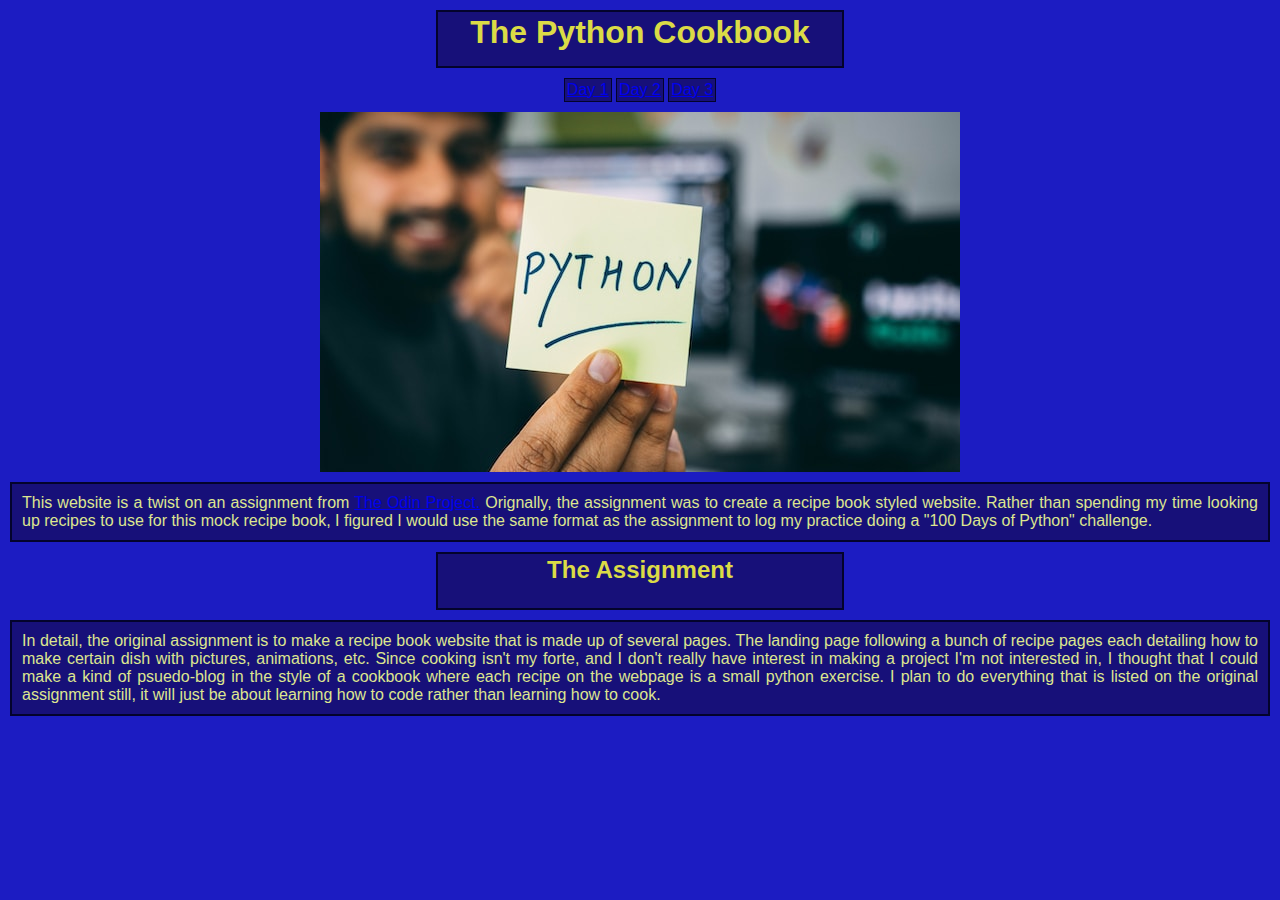
<file: index.html>
<!DOCTYPE html>
<html lang="en">
<head>
    <meta charset="UTF-8">
    <meta name="viewport" content="width=device-width, initial-scale=1.0">
    <title>Python Recipes</title>
    
    <link rel="stylesheet" href="css/stylesheet.css">
</head>
<body>

      <h1 class="titleHeader">The Python Cookbook</h1>

        <ul class="link-list">
          <li>
              <a href="recipes/day1.html">Day 1</a>
          </li>
          <li>
              <a href="recipes/day2.html">Day 2</a>
          </li>
          <li>
              <a href="recipes/day3.html">Day 3</a>
          </li>
      </ul>

      <div class="indexHimage">
        <img src="images/pythonsticky.jpg" alt="Man holding sticky note with the word 'Python' written on it">
      </div>
    <p>
      This website is a twist on an assignment from <a href="https://theodinproject.com">The Odin Project.</a> Orignally, the assignment was to create a recipe book styled website. Rather than spending my time looking up recipes to use for this mock recipe book, I figured I would use the same format as the assignment to log my practice doing a "100 Days of Python" challenge.
    </p>

      <h2 class="assignment">The Assignment</h2>

    <p>
      In detail, the original assignment is to make a recipe book website that is made up of several pages. The landing page following a bunch of recipe pages each detailing how to make certain dish with pictures, animations, etc. Since cooking isn't my forte, and I don't really have interest in making a project I'm not interested in, I thought that I could make a kind of psuedo-blog in the style of a cookbook where each recipe on the webpage is a small python exercise. I plan to do everything that is listed on the original assignment still, it will just be about learning how to code rather than learning how to cook.
    </p>



    
    

</body>
</html>
</file>
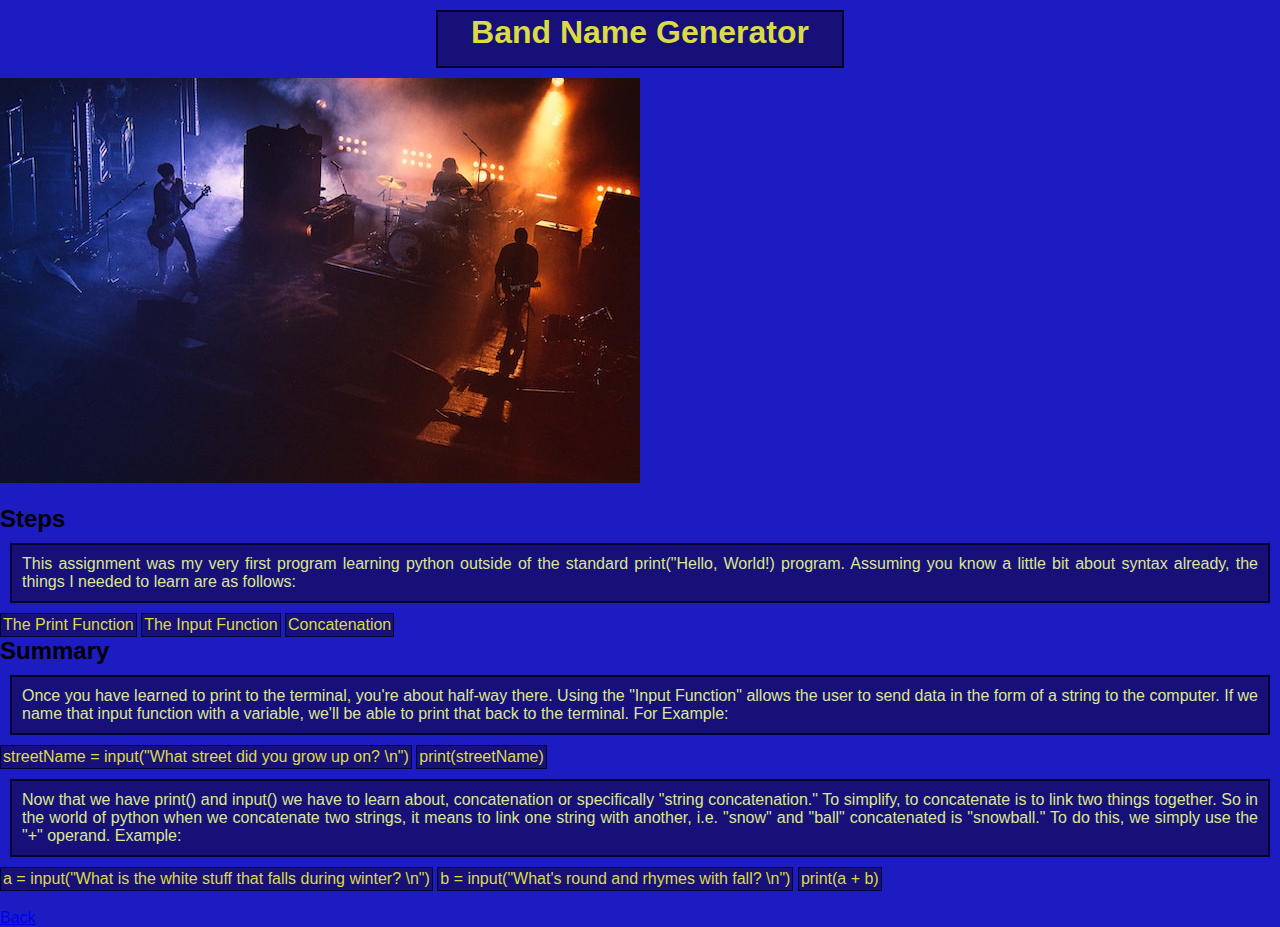
<file: recipes/day1.html>
<!DOCTYPE html>
<html lang="en">
<head>
    <meta charset="UTF-8">
    <meta name="viewport" content="width=device-width, initial-scale=1.0">
    <title>Day 1</title>

    <link rel="stylesheet" href="../css/stylesheet.css">
</head>
<body>

    <div class="titleHeader">
        <h1>Band Name Generator</h1>
    </div>
    <div class="headerImages">
        <img src="../images/bandNameGenerator.jpg" alt="Three bandmates on stage">
    </div>
    <br>
    <h2>Steps</h2>
    <p>This assignment was my very first program learning python outside of the standard print("Hello, World!) program. Assuming you know a little bit about syntax already, the things I needed to learn are as follows:
    </p>
    <ol>
        <li>The Print Function</li>
        <li>The Input Function</li>
        <li>Concatenation</li>
    </ol>

    <h2>Summary</h2>
    <p>
        Once you have learned to print to the terminal, you're about half-way there. Using the "Input Function" allows the user to send data in the form of a string to the computer. If we name that input function with a variable, we'll be able to print that back to the terminal. For Example:
    </p>
    <ul>
        <li>
            streetName = input("What street did you grow up on? \n")
        </li>
        <li>
            print(streetName)
        </li>
    </ul>
    <p>
        Now that we have print() and input() we have to learn about, concatenation or specifically "string concatenation." To simplify, to concatenate is to link two things together. So in the world of python when we concatenate two strings, it means to link one string with another, i.e. "snow" and "ball" concatenated is "snowball." To do this, we simply use the "+" operand. Example:
    </p>
    <ul>
        <li>
            a = input("What is the white stuff that falls during winter? \n")
        </li>
        <li>
            b = input("What's round and rhymes with fall? \n")
        </li>
        <li>
            print(a + b)
        </li>
    </ul>
    <br>

    <a href="../index.html">Back</a>

</body>
</html>
</file>
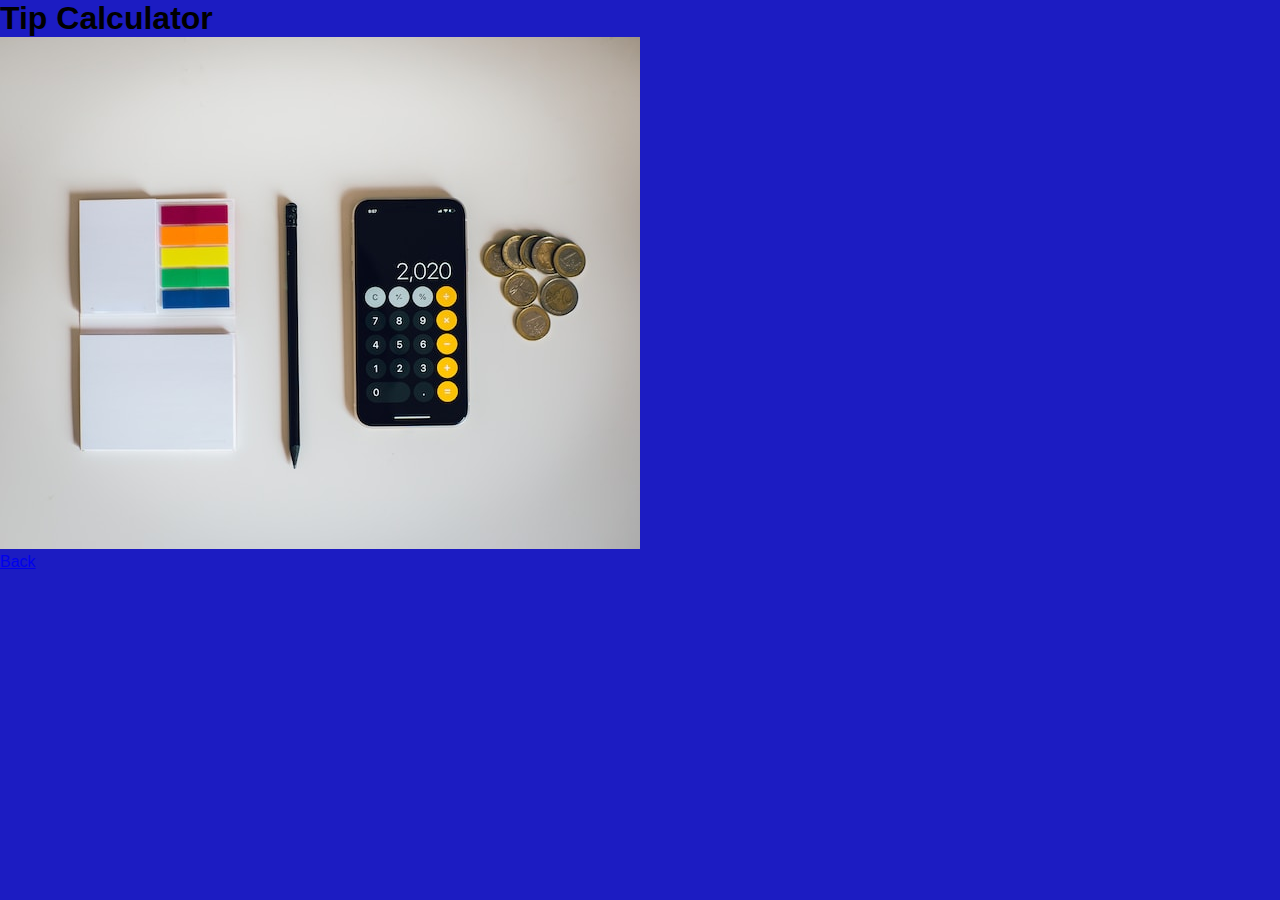
<file: recipes/day2.html>
<!DOCTYPE html>
<html lang="en">
<head>
    <meta charset="UTF-8">
    <meta name="viewport" content="width=device-width, initial-scale=1.0">
    <title>Day 2</title>

    <link rel="stylesheet" href="../css/stylesheet.css">
</head>
<body>

    <h1>Tip Calculator </h1>
    <img src="../images/tipCalc.jpg" alt="Calculator and notepad">
    <br>

    



    <a href="../index.html">Back</a>

</body>
</html>
</file>
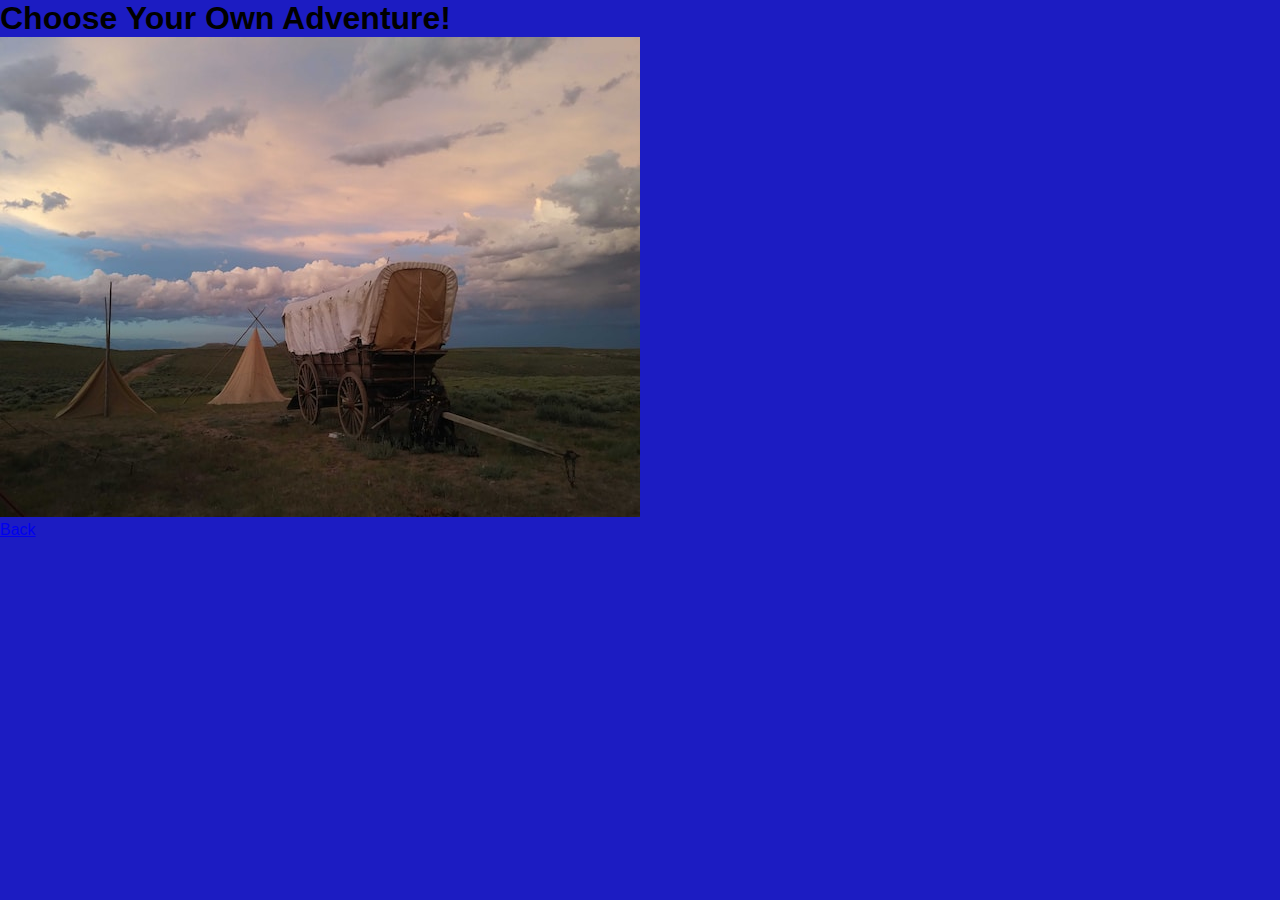
<file: recipes/day3.html>
<!DOCTYPE html>
<html lang="en">
<head>
    <meta charset="UTF-8">
    <meta name="viewport" content="width=device-width, initial-scale=1.0">
    <title>Day 3</title>

    <link rel="stylesheet" href="../css/stylesheet.css">
</head>
<body>

    <h1>Choose Your Own Adventure!</h1>
    <img src="../images/oregonTrail.jpg" alt="">
    <br>
    





    <a href="../index.html">Back</a>

</body>
</html>
</file>
<file: css/stylesheet.css>
* {
  padding: 0;
  margin: 0;
}

body {
  background-color: rgb(28, 28, 194);
  font-family: Verdana, Geneva, Tahoma, sans-serif;
}

p {
  text-align: justify;
  color: rgb(221, 230, 143);
  margin: 10px;
  padding: 10px;
  border: 2px solid rgb(3, 3, 43);
  background-color: rgb(23, 16, 121);
}

.titleHeader,
.assignment {
  background-color: rgb(23, 16, 121);
  height: 50px;
  width: 400px;
  box-sizing: inherit;
  padding: 2px;
  margin: 10px auto;
  border: 2px solid rgb(3, 3, 43);
  
  
  text-align: center;
  color: rgb(219, 219, 70);
}

.link-list{
  text-align: center;
}
li {
  border: 1px solid rgb(3, 3, 43);
  display: inline-block;
  text-decoration: none;
  color: rgb(219, 219, 70);
  background-color: rgb(23, 16, 121);
  padding: 2px;
  margin-left: 10px auto;
}

.indexHimage {
  display: flex;
  align-items: center;
  justify-content: center;
  margin: 10px;
}
</file>
